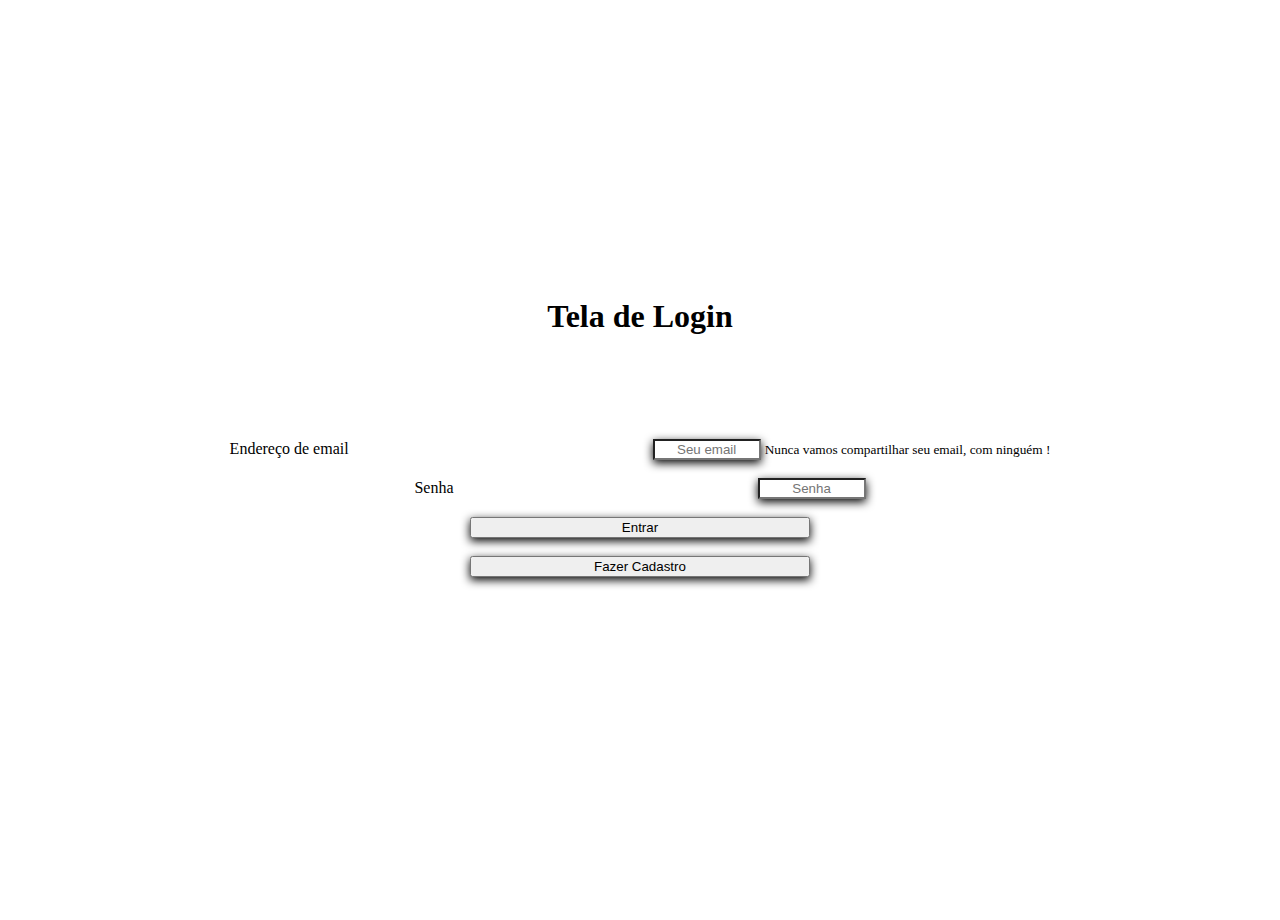
<file: index.html>
<!DOCTYPE html>
<html lang="en">
<head>
    <meta charset="UTF-8">
    <meta http-equiv="X-UA-Compatible" content="IE=edge">
    <meta name="viewport" content="width=device-width, initial-scale=1.0">
    <link rel="stylesheet" href="style.css">
    <link rel="stylesheet" href="https://stackpath.bootstrapcdn.com/bootstrap/4.1.3/css/bootstrap.min.css" integrity="sha384-MCw98/SFnGE8fJT3GXwEOngsV7Zt27NXFoaoApmYm81iuXoPkFOJwJ8ERdknLPMO" crossorigin="anonymous">
    <title>Menu</title>
</head>
<body>
  <div class="background"></div>
    <div class="container">
        <br>
        <h1>Tela de Login</h1>
        <form>
            <div class="col-md-15">
                <br>
              <label for="exampleInputEmail1">Endereço de email</label>
              <input type="email" class="form-control" id="InputEmail1" aria-describedby="emailHelp" placeholder="Seu email">
              <small id="emailHelp" >Nunca vamos compartilhar seu email, com ninguém !</small>
            </div>
            <br>
            <div class="col-md-15">
              <label for="exampleInputPassword1">Senha</label>
              <input type="password" class="form-control" id="password" placeholder="Senha">
            </div>
            <br>
            <div class="div">
            <button type="button" class="btn btn-primary" id="entrada">Entrar</button>
            <br>
            <br>
            
           
            <a href="confsenha.html">
            <button type="button" class="btn btn-primary" id="cad">Fazer Cadastro</button>
            </a>
          
        </div>
          </form>
    </div>




    <script src="script2.js"></script>
    <script src="https://code.jquery.com/jquery-3.3.1.slim.min.js" integrity="sha384-q8i/X+965DzO0rT7abK41JStQIAqVgRVzpbzo5smXKp4YfRvH+8abtTE1Pi6jizo" crossorigin="anonymous"></script>
    <script src="https://cdnjs.cloudflare.com/ajax/libs/popper.js/1.14.3/umd/popper.min.js" integrity="sha384-ZMP7rVo3mIykV+2+9J3UJ46jBk0WLaUAdn689aCwoqbBJiSnjAK/l8WvCWPIPm49" crossorigin="anonymous"></script>
    <script src="https://stackpath.bootstrapcdn.com/bootstrap/4.1.3/js/bootstrap.min.js" integrity="sha384-ChfqqxuZUCnJSK3+MXmPNIyE6ZbWh2IMqE241rYiqJxyMiZ6OW/JmZQ5stwEULTy" crossorigin="anonymous"></script>
</body>
</html>
</file>
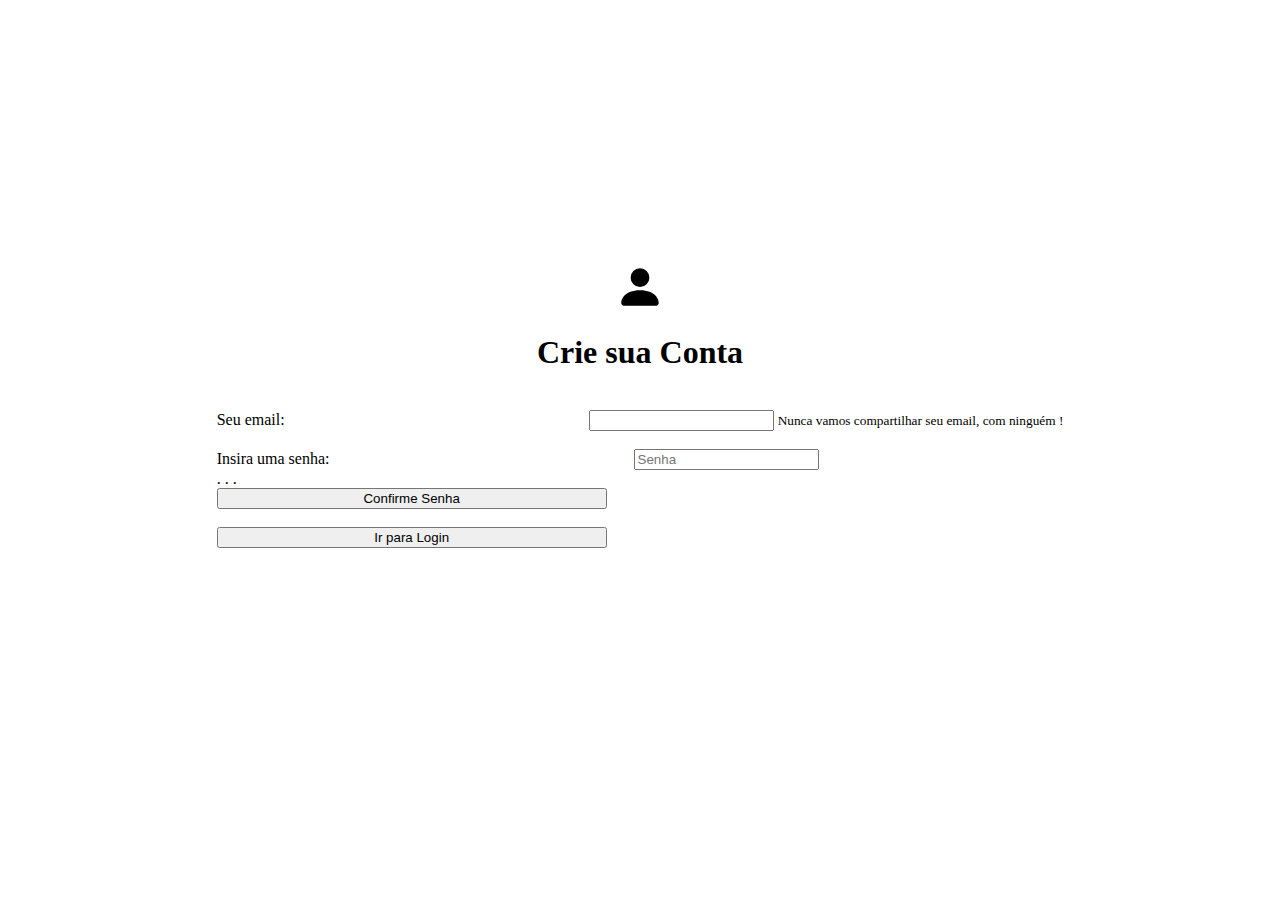
<file: confsenha.html>
<!DOCTYPE html>
<html lang="en">
<head>
    <meta charset="UTF-8">
    <meta http-equiv="X-UA-Compatible" content="IE=edge">
    <meta name="viewport" content="width=device-width, initial-scale=1.0">
    <svg xmlns="http://www.w3.org/2000/svg" width="50" height="50"  fill="currentColor" class="bi bi-person-fill" viewBox="0 0 16 16">
        <path d="M3 14s-1 0-1-1 1-4 6-4 6 3 6 4-1 1-1 1H3Zm5-6a3 3 0 1 0 0-6 3 3 0 0 0 0 6Z"/>
      </svg>
    <link rel="stylesheet" href="style2.css">
    <link rel="stylesheet" href="https://stackpath.bootstrapcdn.com/bootstrap/4.1.3/css/bootstrap.min.css" integrity="sha384-MCw98/SFnGE8fJT3GXwEOngsV7Zt27NXFoaoApmYm81iuXoPkFOJwJ8ERdknLPMO" crossorigin="anonymous">

    <title>Confirmação</title>
</head>
<body>
    <div class="box">
        <h1>Crie sua Conta<i class="bi bi-person-fill"></i></h1>
        <div class="email">
            <br>
          <label for="exampleInputEmail1">Seu email: </label>
          <input type="email" class="form-control" id="email1"  >
          <small id="emailHelp" class="form-text text-muted">Nunca vamos compartilhar seu email, com ninguém !</small>
          
        </div>
        <br>
        <div class="senha1">
          <label for="exampleInputPassword1">Insira uma senha:</label>
          <input type="password" class="form-control" id="senha1" placeholder="Senha">
        </div>
        <span id="pontos"> . . .</span>
        <br>
        <span id="confsenha">
        <div class="senha2">
          <label for="exampleInputPassword1">Confirme sua senha:</label>
          <input type="password" class="form-control" id="senha2" placeholder="">
        </div>
        <br>
      </span>

        <button type="button" onclick="leiaMais()" id="Confirme"> Confirme Senha</button>
        <a href="index.html">
          <br>
          <br>
        <button type="button" class="btn btn-primary" id="cadastroCC">Ir para Login</button>
    </a>
    </div>




    <script src="script.js"></script>
    <script src="https://code.jquery.com/jquery-3.3.1.slim.min.js" integrity="sha384-q8i/X+965DzO0rT7abK41JStQIAqVgRVzpbzo5smXKp4YfRvH+8abtTE1Pi6jizo" crossorigin="anonymous"></script>
    <script src="https://cdnjs.cloudflare.com/ajax/libs/popper.js/1.14.3/umd/popper.min.js" integrity="sha384-ZMP7rVo3mIykV+2+9J3UJ46jBk0WLaUAdn689aCwoqbBJiSnjAK/l8WvCWPIPm49" crossorigin="anonymous"></script>
    <script src="https://stackpath.bootstrapcdn.com/bootstrap/4.1.3/js/bootstrap.min.js" integrity="sha384-ChfqqxuZUCnJSK3+MXmPNIyE6ZbWh2IMqE241rYiqJxyMiZ6OW/JmZQ5stwEULTy" crossorigin="anonymous"></script>
</body>
</html>
</file>
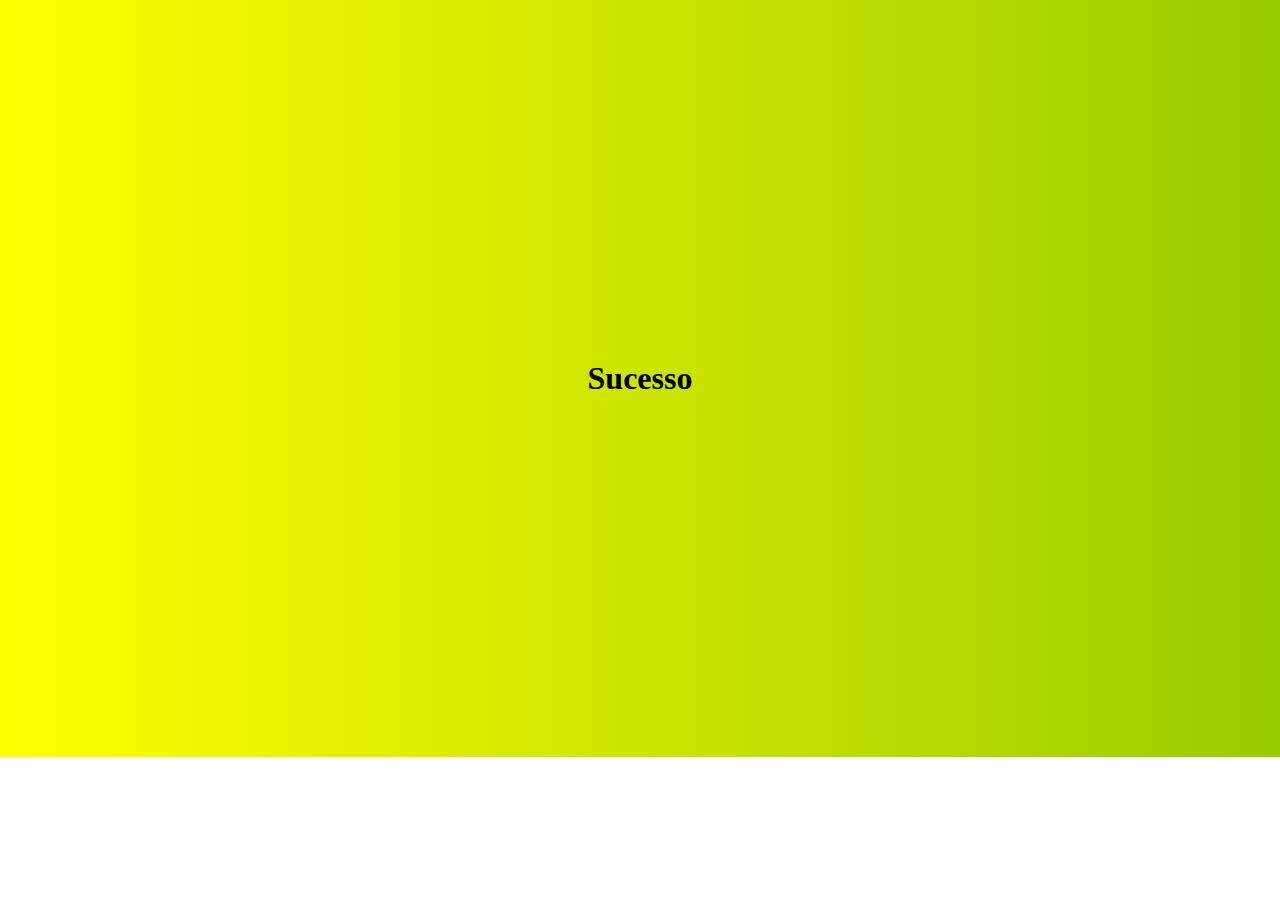
<file: index2.html>
<!DOCTYPE html>
<html lang="en">
<head>
    <meta charset="UTF-8">
    <meta http-equiv="X-UA-Compatible" content="IE=edge">
    <link rel="stylesheet" href="style3.css">
    <meta name="viewport" content="width=device-width, initial-scale=1.0">
    <title>Document</title>
    
</head>
<body>
    <div class="box-degrade">
        <h1>Sucesso</h1>
    </div>
</body>
</html>
</file>
<file: style.css>
body{
    display: flex;
    flex-direction: column;
    align-items: center;
    justify-content: center;
    height: 90vh;
    overflow: hidden;
    margin: 0;
    
    
    /* overflow-y: scroll; */
    
}

.background{
   background: url('https://images.unsplash.com/photo-1633647517075-3bdafbc7b68c?ixlib=rb-4.0.3&ixid=MnwxMjA3fDB8MHxwaG90by1wYWdlfHx8fGVufDB8fHx8&auto=format&fit=crop&w=1631&q=80') no-repeat center center/cover; 
   position: absolute;
   top: -20px;
   bottom: -20px;
   left: -20px;
   right: -20px;
   z-index: -1;
   filter: blur(0px);
   opacity: 90%;
}
.container{
    text-align: center;
    justify-content: center;
    display: grid;
    /* box-shadow: 0 3px 10px black; */
    width: -40px;
    height: 450px;
    align-items: center;
    position: absolute;
    padding-bottom: 40px;
    
   
}

button{
    width: 340px;
    text-align: center;
    box-shadow: 0 3px 10px black;
}

input{
    width: 100px;  
    margin-left: 300px;
    text-align: center;
    box-shadow: 0 3px 10px black;
    
}
.emailHelp{
    box-shadow: 0 3px 10px black;
}
</file>
<file: style2.css>
body{
    display: flex;
    flex-direction: column;
    align-items: center;
    justify-content: center;
    height: 90vh;
    overflow: hidden;
    margin: 0;
    /* overflow-y: scroll; */
    
}

button{
    width: 390px;
    text-align: center;
    
    
}
.container{
    text-align: center;
    justify-content: center;
}
h1{
    text-align: center;
}
input{
    margin-left: 300px;
}
#confsenha{display: none;}
</file>
<file: style3.css>
*{
    margin: 0;
    padding: 0;
    box-sizing: border-box;
}
.box-degrade{
    width: 100%;
    padding: 360px 0;
    display: flex;
    align-items: center;
    justify-content: center;
    background-image: linear-gradient(to left, blue, green, yellow);
    background-size: 500% 100%;
    animation: degrade-animado 5s infinite alternate;
}

@keyframes degrade-animado {
    0%{
        background-position-x: 0%;
    }
    100% {
        background-position-x: 100%;
    }
}
</file>
